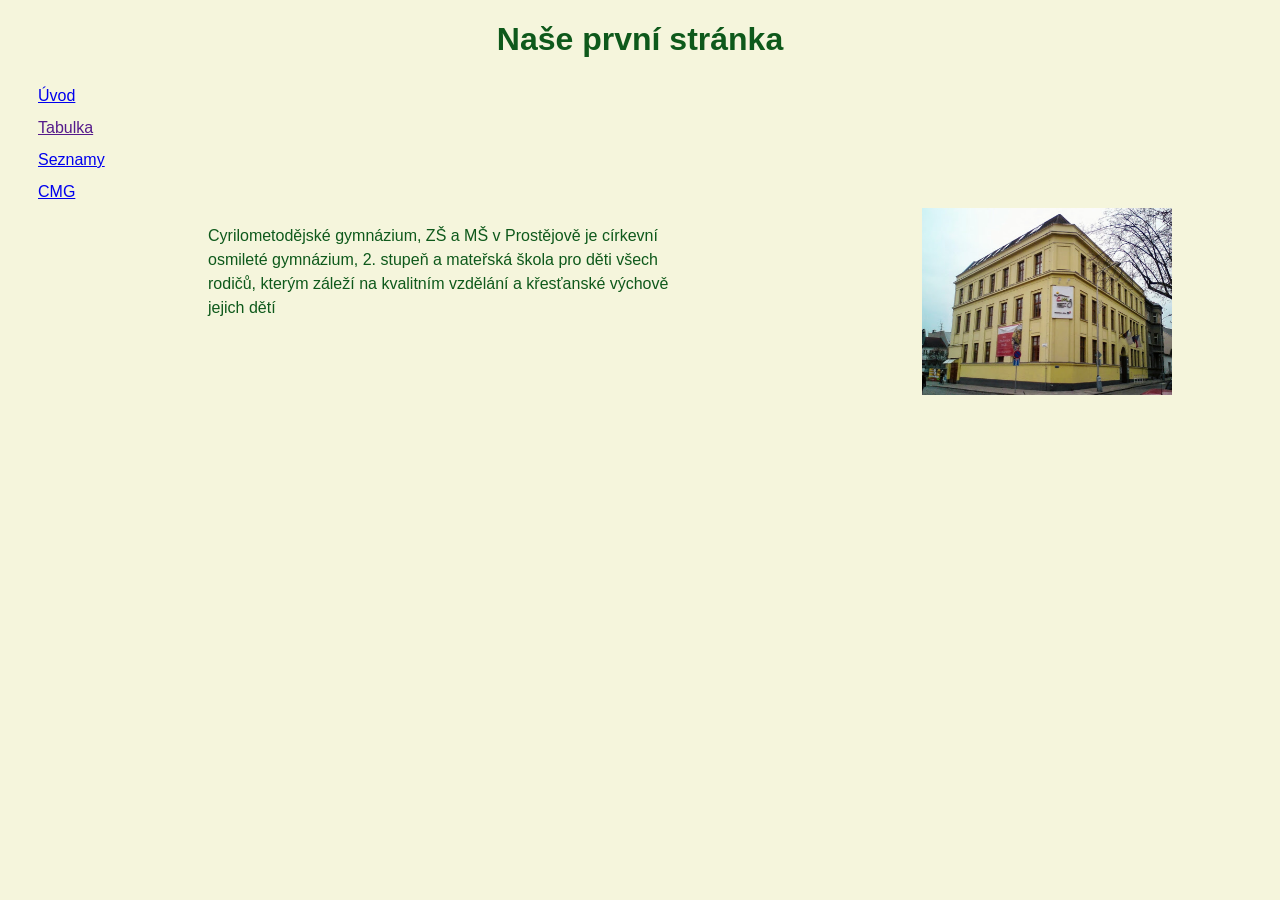
<file: index.html>
<!DOCTYPE html>
<html lang="cs">
<head>
    <meta charset="UTF-8">
    <meta name="viewport" content="width=device-width, initial-scale=1.0">
    <title>Document</title>
    <link rel="stylesheet" href="style.css">
</head>
<body>
  <h1>Naše první stránka</h1>
  <nav>
    <a href="index.html">Úvod</a><br>
    <a href="">Tabulka</a><br>
    <a href="seznamy.html">Seznamy</a><br>
    <a href="https://www.cmgpv.cz">CMG</a>
  </nav>
  <main>
  <p class="vlevo">Cyrilometodějské gymnázium, ZŠ a MŠ v 
    Prostějově je církevní osmileté gymnázium, 
    2. stupeň a mateřská škola pro děti všech rodičů, 
    kterým záleží na kvalitním vzdělání a křesťanské výchově jejich dětí</p>
<img class="vpravo" src="budova.PNG" alt="budova školy" width="250px">
</main>
  </body>
</html>
</file>
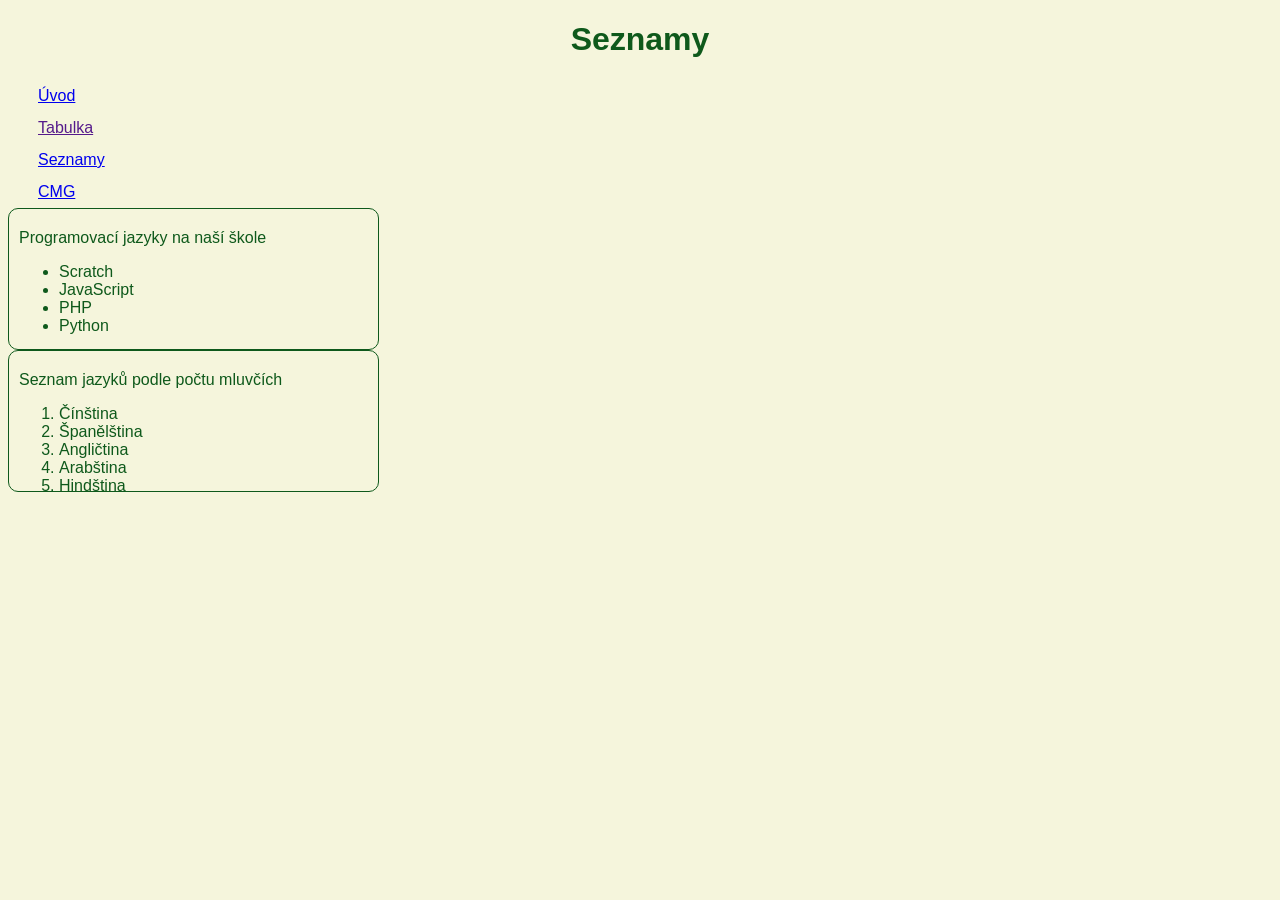
<file: seznamy.html>
<!DOCTYPE html>
<html lang="cs">
<head>
    <meta charset="UTF-8">
    <meta name="viewport" content="width=device-width, initial-scale=1.0">
    <title>Seznam</title>
    <link rel="stylesheet" href="style.css">
</head>
<body>
    <h1>Seznamy</h1>
    <nav>
    <a href="index.html">Úvod</a><br>
    <a href="">Tabulka</a><br>
    <a href="seznamy.html">Seznamy</a><br>
    <a href="https://www.cmgpv.cz">CMG</a>
  </nav>
<main>
<article>
    Programovací jazyky na naší škole
    <ul>
        <li>Scratch</li>
        <li>JavaScript</li>
        <li>PHP</li>
        <li>Python</li>
    </ul>
</article>
<article>
    Seznam jazyků podle počtu mluvčích
    <ol>
        <li>Čínština</li>
        <li>Španělština</li>
        <li>Angličtina</li>
        <li>Arabština</li>
        <li>Hindština</li>

    </ol>

</article>

</main>

</body>
</html>
</file>
<file: style.css>
body{background-color: beige;
     color: rgb(14, 89, 27);
     font-family: Arial, Helvetica, sans-serif ;}
h1{text-align: center;} 
p{width: 500px;
 margin-left: 200px;
  line-height: 1.5;}

nav{width: 150px;
padding-left: 30px;
line-height: 2;}

.vpravo{float: right;}
.vlevo{float: left;}

img{margin-right: 100px;}

article{width:28% ;
height: 120px;
border:1px solid ;
border-radius: 10px;
padding: 20px 5px 0px 10px;}
</file>
